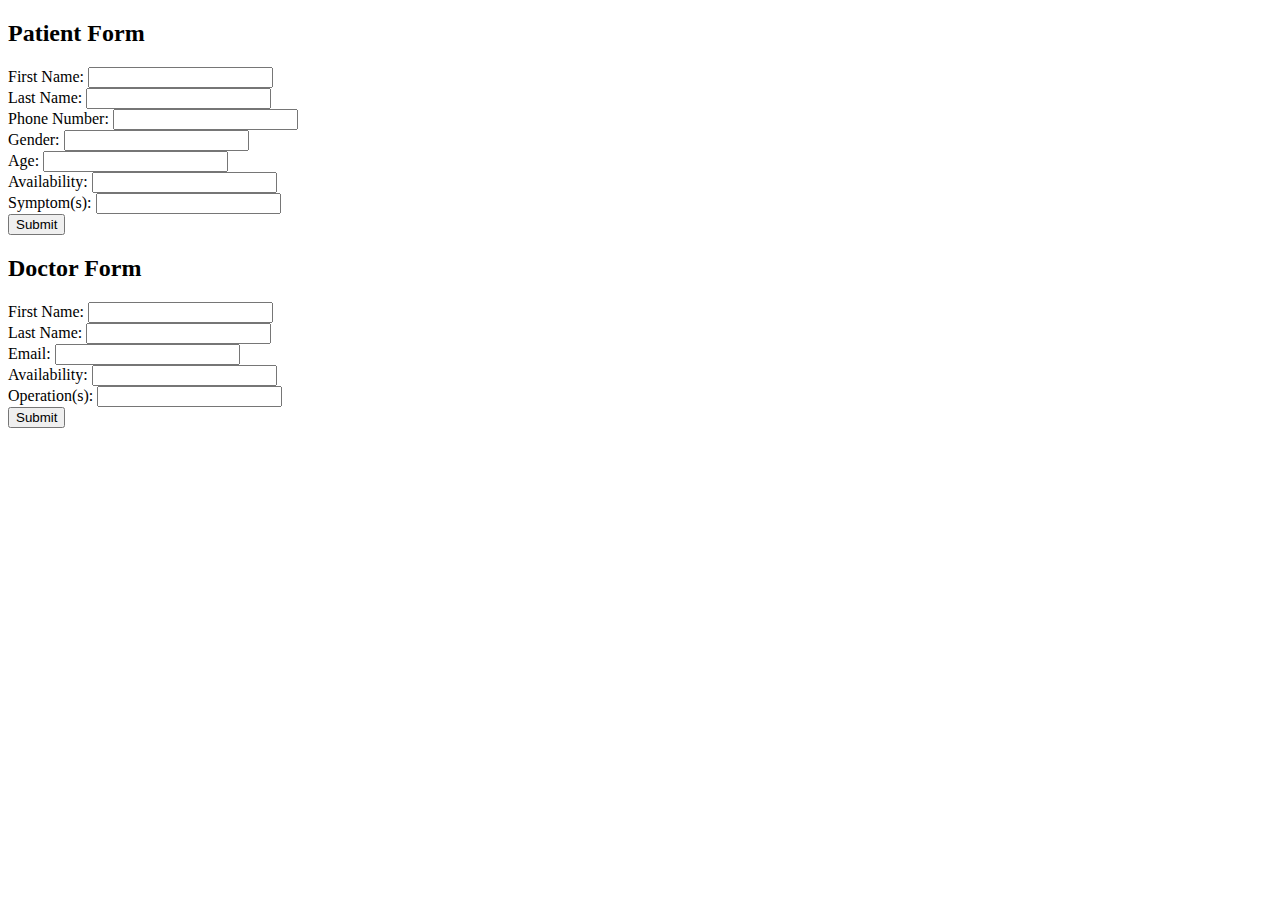
<file: templates/index.html>
<!DOCTYPE html>
<html lang="en">
<head>
    <meta charset="UTF-8">
    <meta name="viewport" content="width=device-width, initial-scale=1.0">
    <title>Medical Form</title>
</head>
<body>
    <h2>Patient Form</h2>
    <form id="patientForm">
        First Name: <input type="text" name="first_name"><br>
        Last Name: <input type="text" name="last_name"><br>
        Phone Number: <input type="number" name="phone_number"><br>
        Gender: <input type="text" name="gender"><br>
        Age: <input type="number" name="age"><br>
        Availability: <input type="text" name="availability"><br>
        Symptom(s): <input type="text" name="symptoms"><br>
        <input type="submit" value="Submit">
    </form>    

    <h2>Doctor Form</h2>
    <form id="doctorForm">
        First Name: <input type="text" name="first_name"><br>
        Last Name: <input type="text" name="last_name"><br>
        Email: <input type="email" name="email"><br>
        Availability: <input type="text" name="availability"><br>
        Operation(s): <input type="text" name="operations"><br>
        <input type="submit" value="Submit">
    </form>

    <script>
        // JavaScript to handle form submission
        document.getElementById('patientForm').addEventListener('submit', function(e) {
            e.preventDefault();
            const formData = new FormData(this);
            fetch('/patients', {
                method: 'POST',
                body: JSON.stringify(Object.fromEntries(formData)),
                headers: {'Content-Type': 'application/json'}
            }).then(response => response.json()).then(data => console.log(data));
        });

        document.getElementById('doctorForm').addEventListener('submit', function(e) {
            e.preventDefault();
            const formData = new FormData(this);
            fetch('/doctors', {
                method: 'POST',
                body: JSON.stringify(Object.fromEntries(formData)),
                headers: {'Content-Type': 'application/json'}
            }).then(response => response.json()).then(data => console.log(data));
        });
    </script>
</body>
</html>
</file>
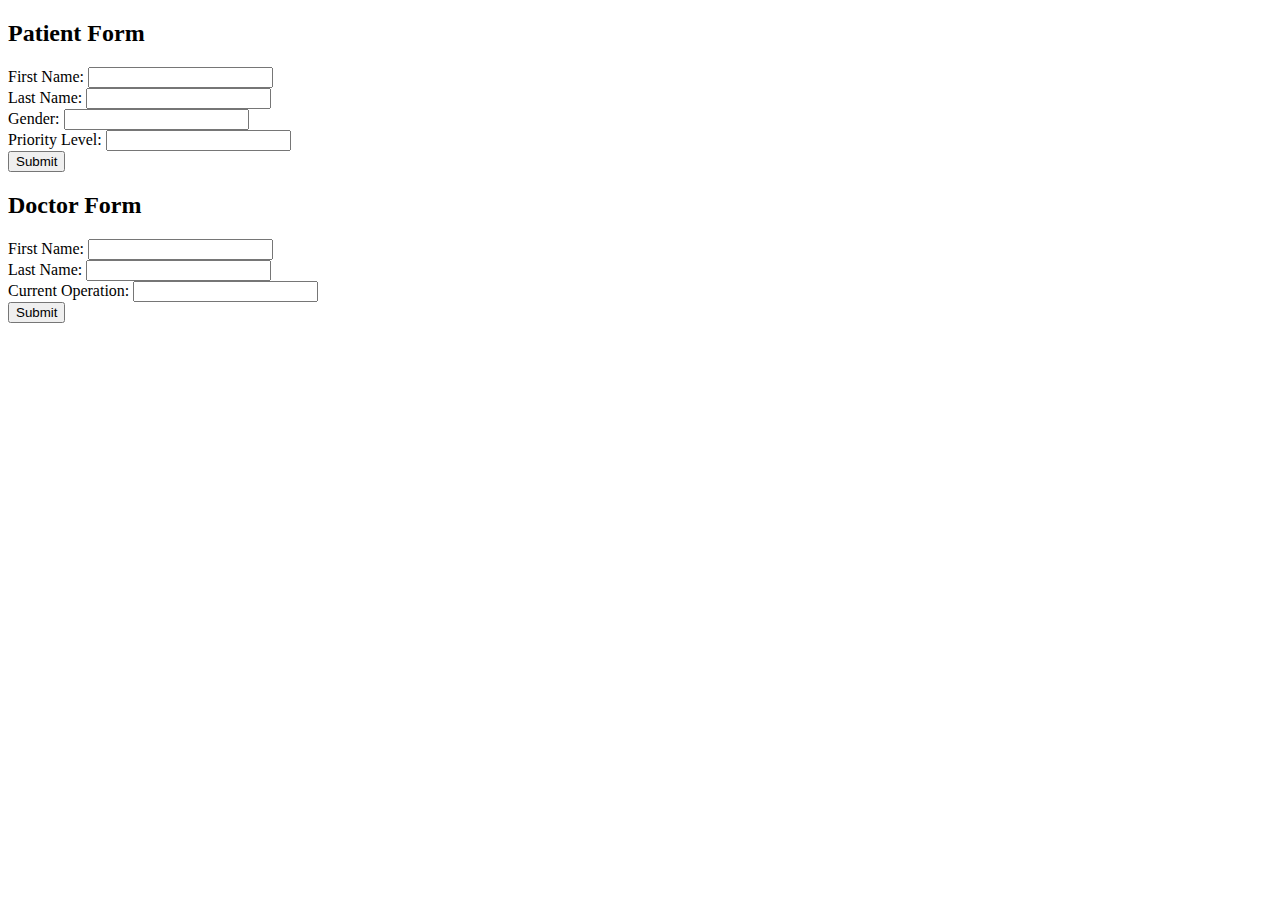
<file: testing/template/index.html>
<!DOCTYPE html>
<html lang="en">
<head>
    <meta charset="UTF-8">
    <meta name="viewport" content="width=device-width, initial-scale=1.0">
    <title>Medical Form</title>
</head>
<body>
    <h2>Patient Form</h2>
    <form id="patientForm">
        First Name: <input type="text" name="first_name"><br>
        Last Name: <input type="text" name="last_name"><br>
        Gender: <input type="text" name="gender"><br>
        Priority Level: <input type="number" name="priority_level"><br>
        <input type="submit" value="Submit">
    </form>

    <h2>Doctor Form</h2>
    <form id="doctorForm">
        First Name: <input type="text" name="first_name"><br>
        Last Name: <input type="text" name="last_name"><br>
        Current Operation: <input type="text" name="current_operation"><br>
        <input type="submit" value="Submit">
    </form>

    <script>
        // JavaScript to handle form submission
        document.getElementById('patientForm').addEventListener('submit', function(e) {
            e.preventDefault();
            const formData = new FormData(this);
            fetch('/patients', {
                method: 'POST',
                body: JSON.stringify(Object.fromEntries(formData)),
                headers: {'Content-Type': 'application/json'}
            }).then(response => response.json()).then(data => console.log(data));
        });

        document.getElementById('doctorForm').addEventListener('submit', function(e) {
            e.preventDefault();
            const formData = new FormData(this);
            fetch('/doctors', {
                method: 'POST',
                body: JSON.stringify(Object.fromEntries(formData)),
                headers: {'Content-Type': 'application/json'}
            }).then(response => response.json()).then(data => console.log(data));
        });
    </script>
</body>
</html>
</file>
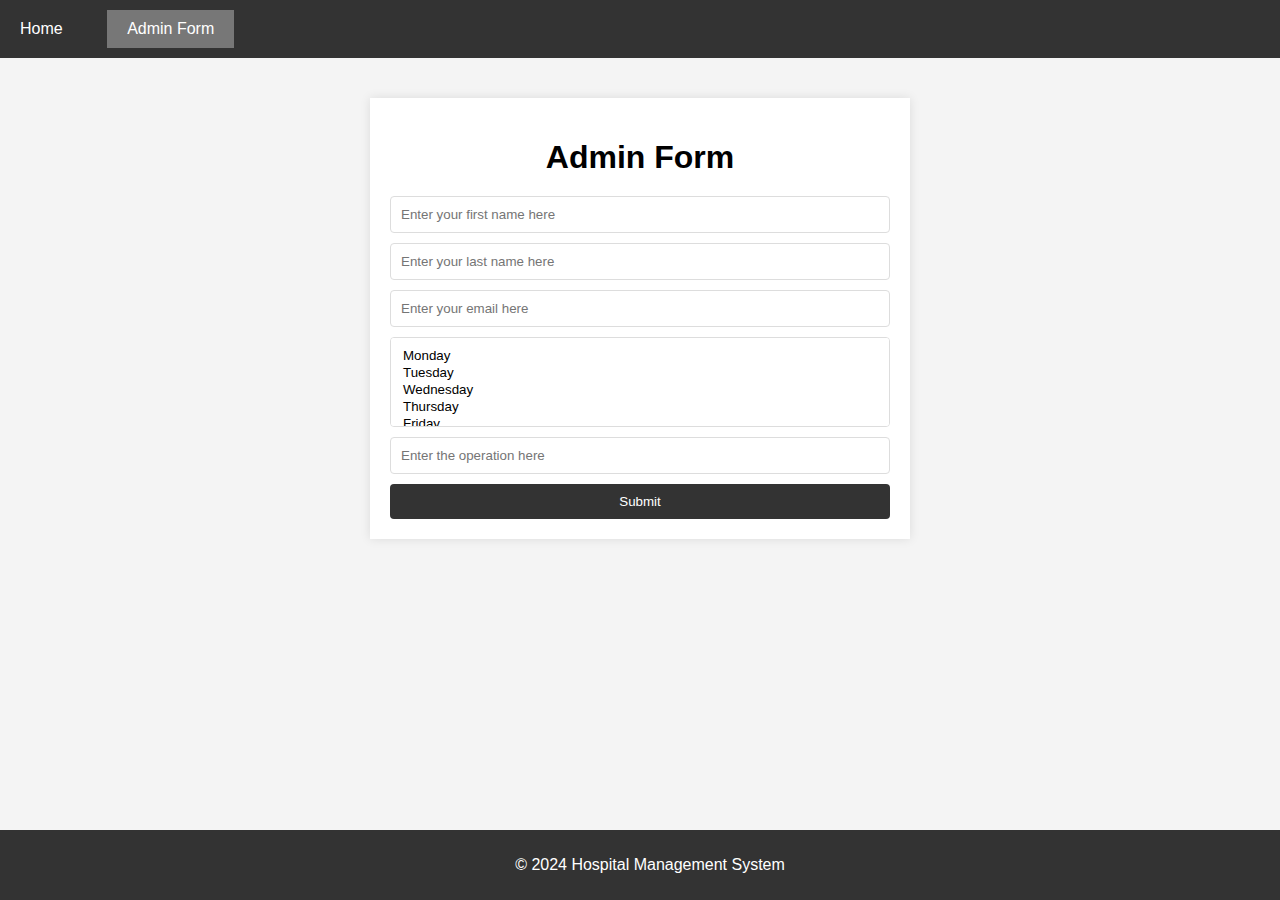
<file: templates/adminForm.html>
<!DOCTYPE html>
<html lang="en">
<head>
    <meta charset="UTF-8">
    <meta name="viewport" content="width=device-width, initial-scale=1.0">
    <title>Admin Forum</title>
    <link rel="stylesheet" href="static/form.css">
</head>
<body>
    <header>
        <nav>
            <ul>
                <li><a href="/">Home</a></li>
                <li><a href="/admin_form" class="active">Admin Form</a></li>
            </ul>
        </nav>
    </header>
    <main>
        <div class="form-container">
            <h1>Admin Form</h1>
            <form id="adminForm">
                <input type="text" name="first_name" placeholder="Enter your first name here" required>
                <input type="text" name="last_name" placeholder="Enter your last name here" required>
                <input type="email" name="email" placeholder="Enter your email here" required>
                <select name="availability_days" multiple required>
                    <option value="Monday">Monday</option>
                    <option value="Tuesday">Tuesday</option>
                    <option value="Wednesday">Wednesday</option>
                    <option value="Thursday">Thursday</option>
                    <option value="Friday">Friday</option>
                    <option value="Saturday">Saturday</option>
                    <option value="Sunday">Sunday</option>
                </select>
                
                <input type="text" name="operations" placeholder="Enter the operation here" required>
                <button type="submit">Submit</button>
            </form>
            
        </div>
    </main>
    <footer>
        <p>© 2024 Hospital Management System</p>
    </footer>

    <script>
    document.getElementById('adminForm').addEventListener('submit', function(e) {
        e.preventDefault();
        const formData = new FormData(this);

        // Get all selected availability days and store them in an array
        const availabilityDays = Array.from(document.querySelector('[name="availability_days"]').selectedOptions).map(option => option.value);
        
        // Construct the data object including the 'availability' array
        const data = Object.fromEntries(formData);
        data.availability = availabilityDays;

        fetch('/doctors', {
            method: 'POST',
            body: JSON.stringify(data),
            headers: {'Content-Type': 'application/json'}
        })
        .then(response => {
            if (response.ok) {
                return response.json();
            } else {
                throw new Error("Server response wasn't OK");
            }
        })
        .then(data => {
            console.log(data);
            alert('Your response has been recorded');
            window.location.reload(); // Reload the page
        })
        .catch(error => {
            console.error('Error:', error);
        });
    });

    </script>
</body>
</html>
</file>
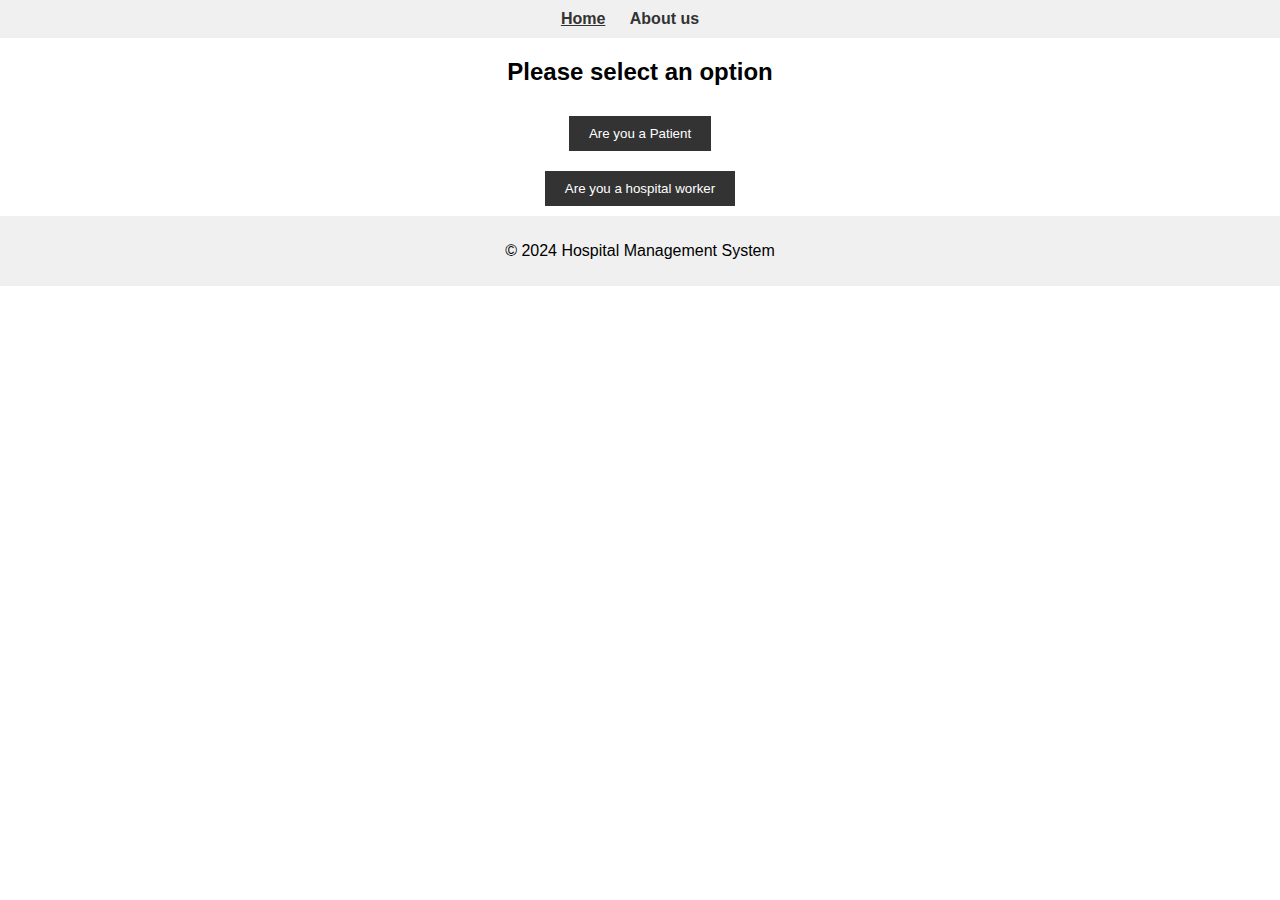
<file: templates/homepage.html>
<!DOCTYPE html>
<html lang="en">
<head>
    <meta charset="UTF-8">
    <meta name="viewport" content="width=device-width, initial-scale=1.0">
    <title>Hospital Management System</title>
    <link rel="stylesheet" href="static/homepage.css">
</head>
<body>
    <header>
        <nav>
            <ul>
                <li><a href="#" class="active">Home</a></li>
                <li><a href="#about">About us</a></li>
            </ul>
        </nav>
    </header>
    <main>
        <div class="content">
            <h2>Please select an option</h2>
            <button onclick="window.location='/patient_form';">Are you a Patient</button>
            <button onclick="window.location='/admin_form';">Are you a hospital worker</button>

        </div>
    </main>
    <footer>
        <p>© 2024 Hospital Management System</p>
    </footer>
</body>
</html>
</file>
<file: templates/static/form.css>
body {
    font-family: 'Arial', sans-serif;
    margin: 0;
    padding: 0;
    background: #f4f4f4;
}

header {
    background-color: #333;
    color: white;
    padding: 10px 0;
}

nav ul {
    list-style-type: none;
    margin: 0;
    padding: 0;
    overflow: hidden;
}

nav ul li {
    display: inline;
    margin-right: 20px;
}

nav ul li a {
    color: white;
    text-decoration: none;
    padding: 10px 20px;
    display: inline-block;
}

nav ul li a:hover,
nav ul li a.active {
    background-color: #777;
    color: white;
}

.form-container {
    background: white;
    max-width: 500px;
    margin: 40px auto;
    padding: 20px;
    box-shadow: 0 0 10px rgba(0, 0, 0, 0.1);
}

.form-container h1 {
    text-align: center;
    margin-bottom: 20px;
}

.form-container form {
    display: flex;
    flex-direction: column;
}

.form-container form input[type="text"],
.form-container form input[type="number"],
.form-container form input[type="tel"],
.form-container form input[type="email"],
.form-container form select,
.form-container form textarea {
    padding: 10px;
    margin-bottom: 10px;
    border: 1px solid #ddd;
    border-radius: 4px;
}

.form-container form button {
    padding: 10px;
    background-color: #333;
    color: white;
    border: none;
    border-radius: 4px;
    cursor: pointer;
    transition: background-color 0.3s ease;
}

.form-container form button:hover {
    background-color: #555;
}

footer {
    text-align: center;
    padding: 10px;
    background-color: #333;
    color: white;
    position: absolute;
    bottom: 0;
    width: 100%;
}
</file>
<file: templates/static/homepage.css>
body {
    font-family: 'Arial', sans-serif;
    margin: 0;
    padding: 0;
    display: flex;
    flex-direction: column;
    min-height: 100vh;
}

header {
    background-color: #f0f0f0;
    padding: 10px 20px;
    text-align: center;
}

nav ul {
    list-style: none;
    padding: 0;
    margin: 0;
}

nav ul li {
    display: inline;
    margin-right: 20px;
}

nav ul li a {
    text-decoration: none;
    color: #333;
    font-weight: bold;
}

nav ul li a.active,
nav ul li a:hover {
    text-decoration: underline;
}

.content {
    flex: 1;
    display: flex;
    flex-direction: column;
    align-items: center;
    justify-content: center;
}

button {
    background-color: #333;
    color: white;
    border: none;
    padding: 10px 20px;
    margin: 10px;
    cursor: pointer;
    transition: opacity 0.3s ease;
}

button:hover {
    opacity: 0.7;
}

footer {
    background-color: #f0f0f0;
    padding: 10px 20px;
    text-align: center;
}
</file>
